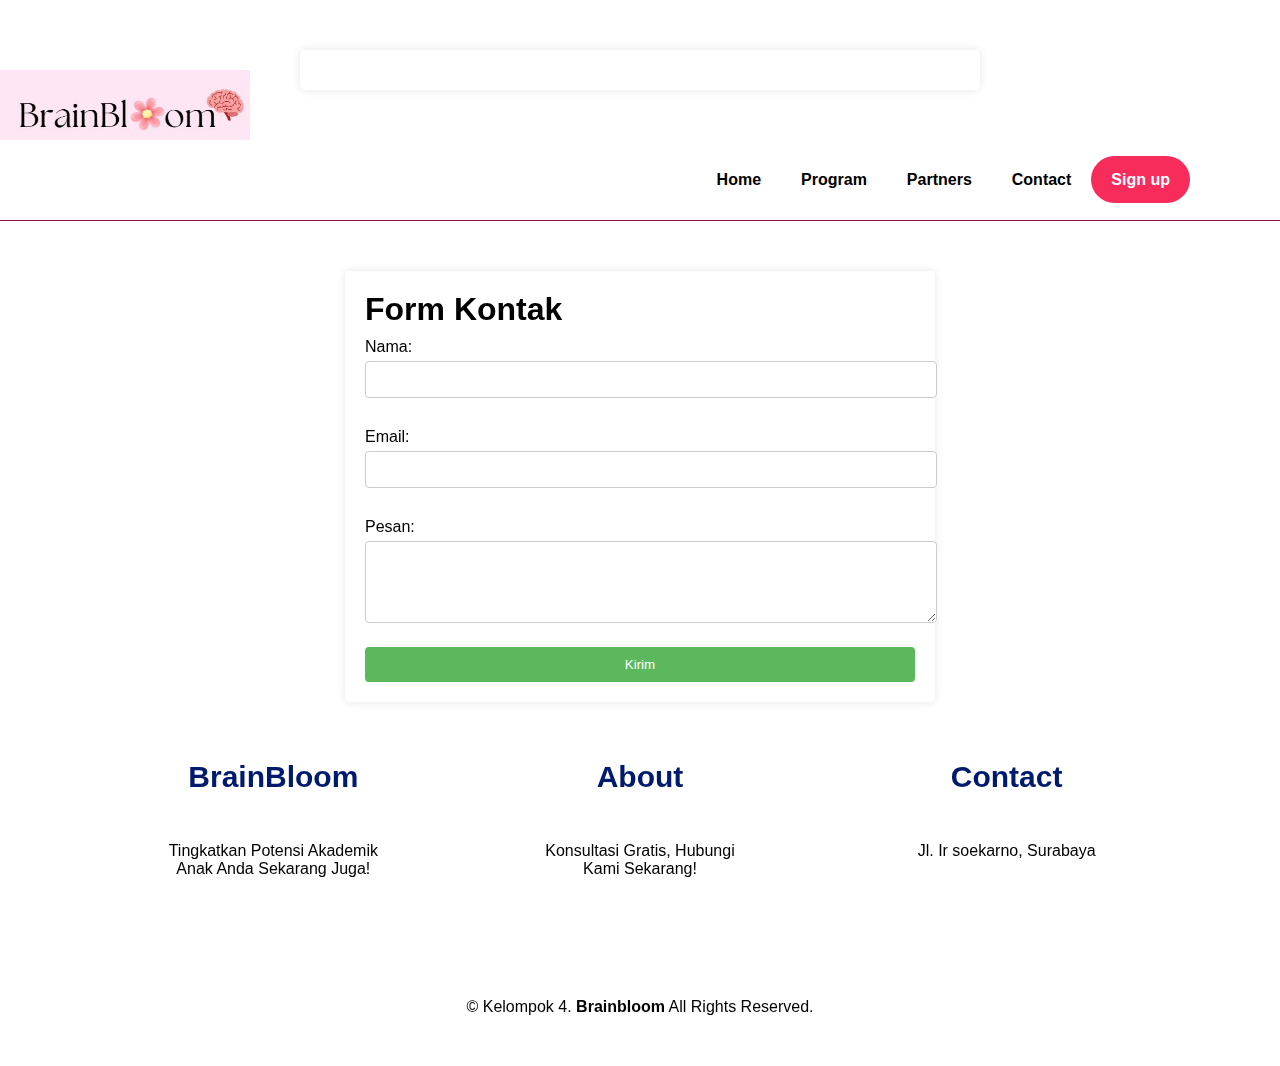
<file: contact.html>
<!DOCTYPE html>
<html lang="en">
    <head>
        <meta charset="UTF-8">
        <meta name="viewport" content="width=device-width, initial-scale=1.0">
        <title>Tempat Belajar paling baik</title>
        <link rel="stylesheet" href="style.css">
    </head>
    <body>
        <div class="container">
            <img src="logo terbaru.jpeg" alt="Logo Brainbloom" class="Brainbloom">
        </div>
         <nav class="navbar">
                       <div class="wrapper">
            <div class="menu">
                <ul>
                    <li><a href="index.html">Home</a></li>
                    <li><a href="program.html">Program</a></li>
                    <li><a href="partners.html">Partners</a></li>
                    <li><a href="contact.html">Contact</a></li>
                    <li><a href=""class="tbl-biru">Sign up</a></li>
                </ul>
            </div>
            </div>
        </nav>
        <div class="wrapper">
                <div id="contact">
            <div class="wrapper">
                <div class="container">
                    <h1>Form Kontak</h1>
                    <form action="proses.php" method="post"> <!-- Ubah action ke proses.php -->
                        <label for="nama">Nama:</label>
                        <input type="text" id="nama" nama="nama" required>
                
                        <label for="email">Email:</label>
                        <input type="email" id="email" name="email" required>
                
                        <label for="pesan">Pesan:</label>
                        <textarea id="pesan" name="pesan" rows="4" required></textarea>
                
                        <button type="submit">Kirim</button>
                    </form>
                </div>
                <div class="footer">
                 <div class="footer-section">
                    <h3>BrainBloom</h3>
                    <p>Tingkatkan Potensi Akademik Anak Anda Sekarang Juga! </p>
                 </div>   
                 <div class="footer-section">
                    <h3>About</h3>
                    <p>Konsultasi Gratis, Hubungi Kami Sekarang! </p>
                 </div> 
                 <div class="footer-section">
                    <h3>Contact</h3>
                    <p>Jl. Ir soekarno, Surabaya </p>
                 </div>
                </div>
            </div>
        </div>
        <div id="copyright">
            <div class="wrapper">
                &copy; Kelompok 4. <b>Brainbloom</b> All Rights Reserved.
            </div>
        </div>
    </body>
</html>
</file>
<file: style.css>
* {
  text-decoration: none;
  margin: 0px;
  padding: 0px;
  border: none;
}
body {
  margin: 0px;
  padding: 0px;
  font-family: "Arial", sans-serif;
}
.Brainbloom{
  position: fixed;
  height: auto;
  left:0px;
  width: 250px;
}
.wrapper {
  width: 1100px;
  margin: auto;
  position: relative;
}
.menu {
  float: right;
}

nav {
  width: 100%;
  margin: auto;
  display: flex;
  line-height: 80px;
  position: sticky;
  position: -webkit-sticky;
  top: 0;
  background: #ffffff;
  z-index: 1;
  border-bottom: 1px solid #8d0b41;
}

nav ul {
  list-style-type: none;
  margin: 0;
  padding: 0;
  overflow: hidden;
}

nav ul li {
  float: left;
}

nav ul li a {
  color: black;
  font-weight: bold;
  text-align: center;
  padding: 0px 20px 0px 20px;
  text-decoration: none;
}

nav ul li a:hover {
  text-decoration: underline;
}

section {
  margin: auto;
  display: flex;
  margin-bottom: 50px;
}

.kolom {
  margin-top: 50px;
}

.kolom.deskripsi {
  font-size: 20px;
  font-weight: bold;
  font-family: "Arial";
  color: #213555;
}

h2 {
  font-family: "Arial";
  font-weight: 800;
  font-size: 50px;
  margin-bottom: 20px;
  color: #213555;
  width: 100%;
  line-height: 50px;
}

a.tbl-biru {
  background: #f72c5b;
  border-radius: 50px;
  margin-top: 50px;
  padding: 15px 20px 15px 20px;
  color: #ffffff;
  cursor: pointer;
  font-weight: bold;
}

a.tbl-biru:hover {
  background: #213555;
  text-decoration: none;
}

a.tbl-pink {
  background: #001a6e;
  border-radius: 50px;
  margin-top: 50px;
  padding: 15px 20px 15px 20px;
  color: #ffffff;
  cursor: pointer;
  font-weight: bold;
}
a.tbl-pink:hover {
  background: #213555;
  text-decoration: none;
}

p {
  margin: 10px 0px 10px 0px;
  padding: 10px 0px 10px 0px;
}

.tengah {
  text-align: center;
  width: 100%;
}
.partners-list {
  width: 100%;
  position: relative;
  display: flex;
  flex-wrap: wrap;
}
.kartu-partner {
  width: 20%;
  margin: 0 auto;
  text-align: center;
}
.kartu-partner img {
  width: 50%;
  border-radius: 50%;
}
.kartu-partner p {
  font-family: "Arial";
  font-weight: 800;
  font-size: 40px;
  text-align: center;
  color: #213555;
}
.courses-list {
  width: 100%;
  position: relative;
  display: flex;
  flex-wrap: wrap;
}
.courses-div {
  width: 30%;
  margin: 0 auto;
  text-align: center;
}
.courses-div img {
  width: 150px;
  max-width: 150px;
  border-radius: 50%;
}

.contact {
  background: #dedede;
  padding: 50px, 0px, 50px, 0px;
}
.container {
  width: 50%;
  margin: 50px auto;
  background: white;
  padding: 20px;
  border-radius: 5px;
  box-shadow: 0 0 10px rgba(0, 0, 0, 0.1);
}
label {
  display: block;
  margin: 10px 0 5px;
}

input[type="text"],
input[type="email"],
textarea {
  width: 100%;
  padding: 10px;
  margin-bottom: 20px;
  border: 1px solid #ccc;
  border-radius: 4px;
}

button {
  width: 100%;
  padding: 10px;
  background-color: #5cb85c;
  color: white;
  border: none;
  border-radius: 4px;
  cursor: pointer;
}

button:hover {
  background-color: #4cae4c;
}

.footer {
  width: 100%;
  position: relative;
  display: flex;
  flex-wrap: wrap;
  margin: auto;
}
.footer-section {
  width: 20%;
  margin: 0 auto;
  text-align: center;
}

h3 {
  font-family: "Arial";
  font-weight: 800;
  font-size: 30px;
  margin-bottom: 30px;
  color: #001a6e;
  width: 100%;
  line-height: 50px;
}

#copyright {
  text-align: center;
  width: 100%;
  padding: 50px 0px 50px 0px;
  margin-top: 50px;
}

@media screen and (max-width: 991.98px) {
  .wrapper {
    width: 90%;
  }
  .logo a {
    display: block;
    width: 100%;
    text-align: center;
  }
  nav.menu {
    width: 100%;
    margin: 0;
  }
  nav.menu ul {
    text-align: center;
    margin: auto;
    line-height: 60px;
  }
  nav. menu ul li {
    display: inline-block;
    float: none;
  }
  section {
    display: block;
  }
  section img {
    display: block;
    width: 100%;
  }
  .kartu-partner,
  .courses-div {
    width: 100%;
  }
}
</file>
